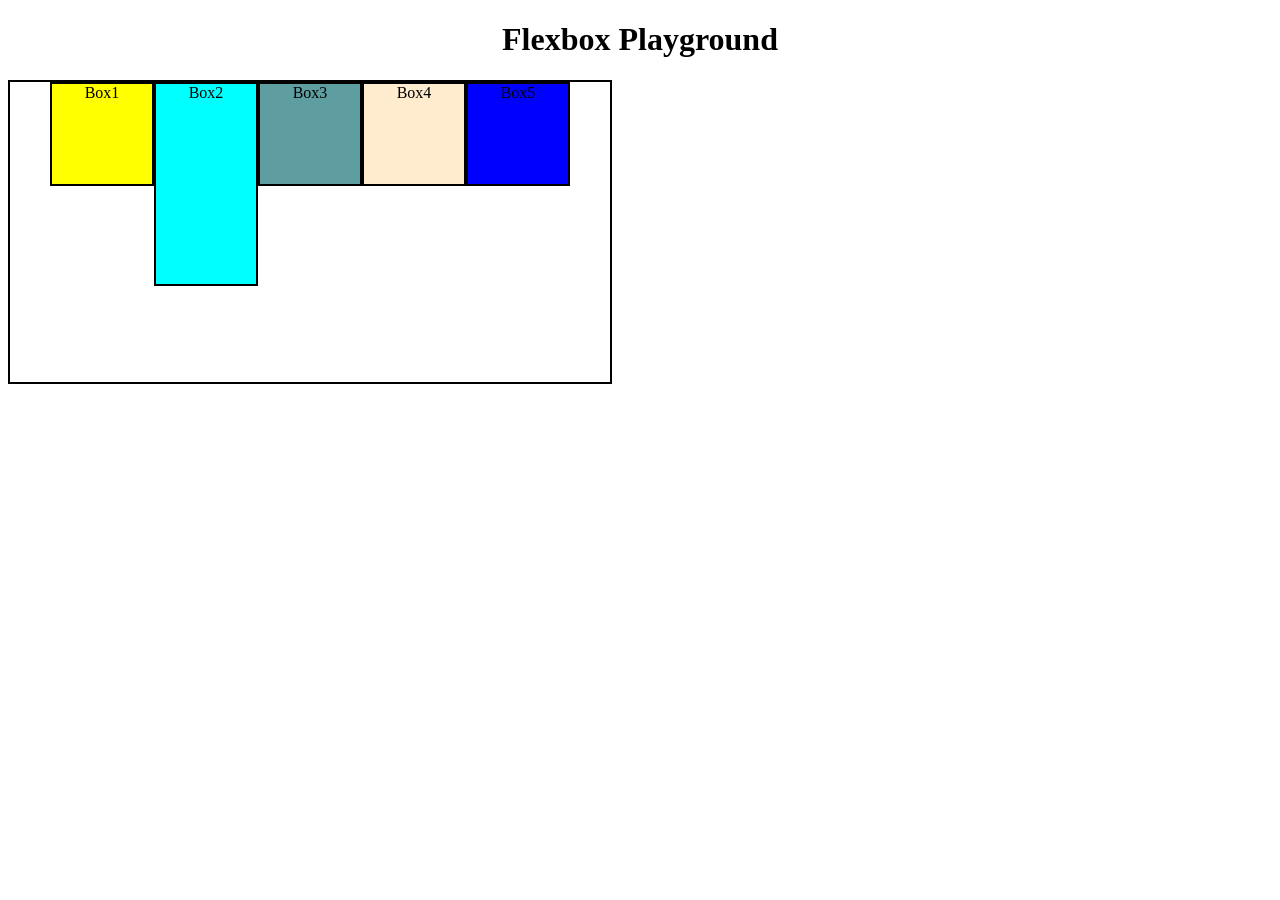
<file: flexbox.html>
<!DOCTYPE html>
<html lang="en">
<head>
    <title>Flexbox</title>
    <link rel="stylesheet" href="flexbox.css">
</head>
<body>
    <h1>Flexbox Playground</h1>
    <div id="container">
        <div id="box1">Box1</div>
        <div id="box2">Box2</div>
        <div id="box3">Box3</div>
        <div id="box4">Box4</div>
        <div id="box5">Box5</div>
    </div>
</body>
</html>
</file>
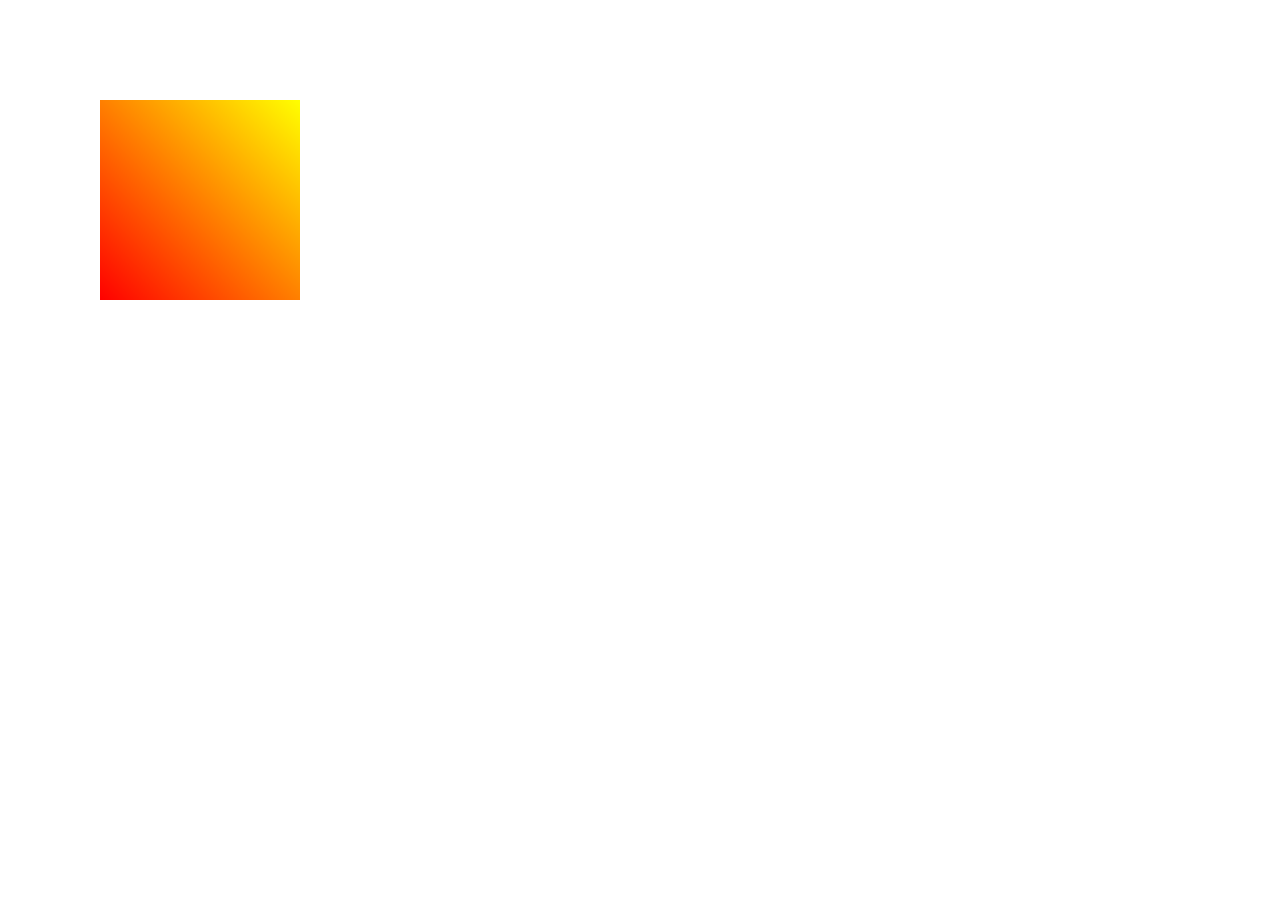
<file: Lecture.html>
<!DOCTYPE html>
<html lang="en">
<head>
    <meta charset="UTF-8">
    <meta name="viewport" content="width=device-width, initial-scale=1.0">
    <title>Document</title>
    <link rel="stylesheet" href="grad.css">
</head>
<body>
    <div class="gradient">
    </div>
</body>
</html>
</file>
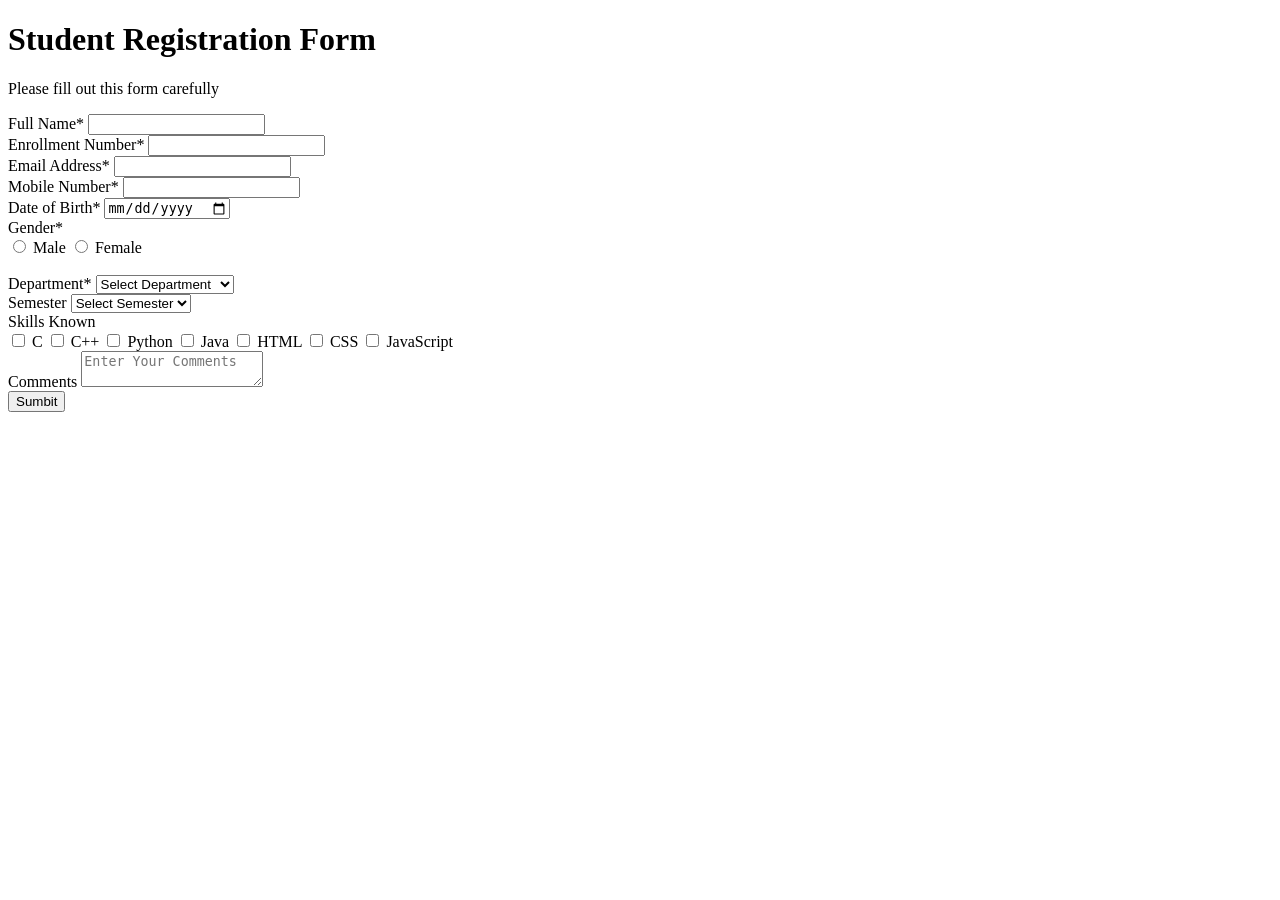
<file: Lecture3.html>
<!doctype html>
<html lang="en">
  <head>
    <title>Google Form</title>
  </head>
  <body>
    <div>
        <h1>Student Registration Form</h1>
        <p>Please fill out this form carefully</p>
        <form>
            <label>Full Name*</label>
            <input type="text" name="fullname" required>
            <br>

            <label>Enrollment Number*</label>
            <input type="text" name="enrollment" required>
            <br>

            <label>Email Address*</label>
            <input type="email" name="email" required>
            <br>

            <label>Mobile Number*</label>
            <input type="tel" name="mobile">
            <br>

            <label>Date of Birth*</label>
            <input type="date" name="dob">
            <br>

            <label>Gender*</label>
            <div>
                <input type="radio" name="gender" value="Male"> Male
                <input type="radio" name="gender" value="Female"> Female
                <!-- <input type="radio" name="gender" value="Other"> Other -->
            </div>
            <br>

            <label>Department*</label>
            <select name="department" required>
                <option selected disabled>Select Department</option>
                <option>CSE</option>
                <option>CSE-AI & ML</option>
                <option>CSE-AI & DS</option>
                <option>CSE-CyberSecurity</option>
                <option>CSE-Blockchain</option>
            </select>

            <br>
            <label>Semester</label>
            <select name="semester" required>
                <option selected disabled>Select Semester</option>
                <option>Semester 1</option>
                <option>Semester 2</option>
                <option>Semester 3</option>
                <option>Semester 4</option>
                <option>Semester 5</option>
                <option>Semester 6</option>
                <option>Semester 7</option>
                <option>Semester 8</option>
            </select>
            <br>

            <label>Skills Known</label>
            <div>
                <input type="checkbox" name="skills" value="C"> C
                <input type="checkbox" name="skills" value="C++"> C++
                <input type="checkbox" name="skills" value="Python"> Python
                <input type="checkbox" name="skills" value="Java"> Java
                <input type="checkbox" name="skills" value="HTML"> HTML
                <input type="checkbox" name="skills" value="CSS"> CSS
                <input type="checkbox" name="skills" value="JavaScript"> JavaScript
            </div>

            <label>Comments</label>
            <textarea placeholder="Enter Your Comments"></textarea>
            <br>

            <button type="submit">Sumbit</button>
        </form>
    </div>
  </body>
</html>

<!-- 
Full Name 
Enrollment Number
Email Address
Mobile Number
DOB
Gender
Department
Current Semester
Skills
Comments
http://127.0.0.1:5500/Lecture3.html?fullname=Abhishek+Chauhan&enrollment=W11227378236&email=coderspure%40gmail.com&mobile=%2B91+95986-28521&dob=2026-06-04&gender=Male&department=CSE-AI+%26+DS&semester=Semester+2&skills=Python&skills=Java&skills=HTML
-->
</file>
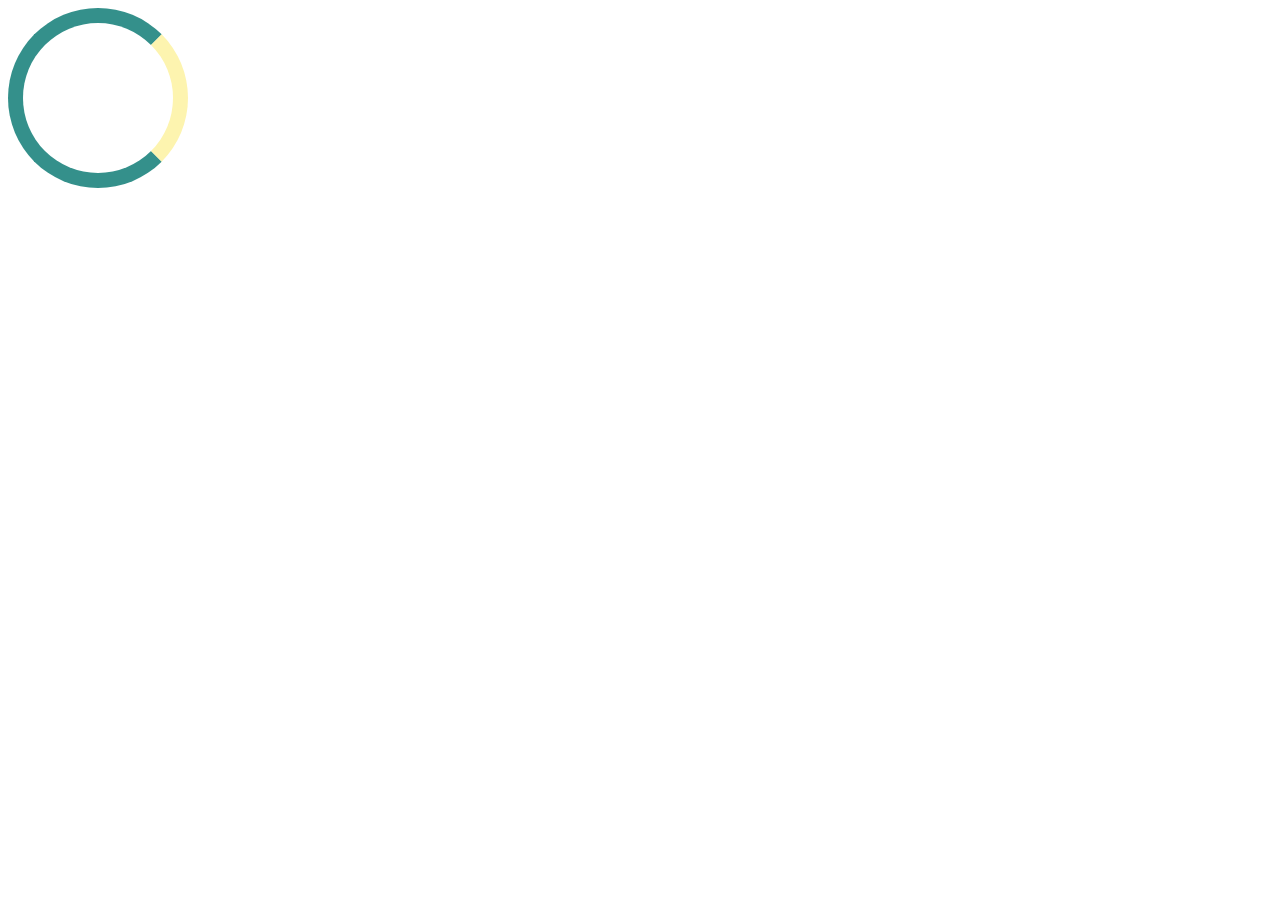
<file: loding.html>
<!DOCTYPE html>
<html lang="en">
<head>
    <meta charset="UTF-8">
    <meta name="viewport" content="width=device-width, initial-scale=1.0">
    <title>Loding.......</title>
    <link rel="stylesheet" href="loding.css">
</head>
<body>
    <div id="loader"></div>
</body>
</html>
</file>
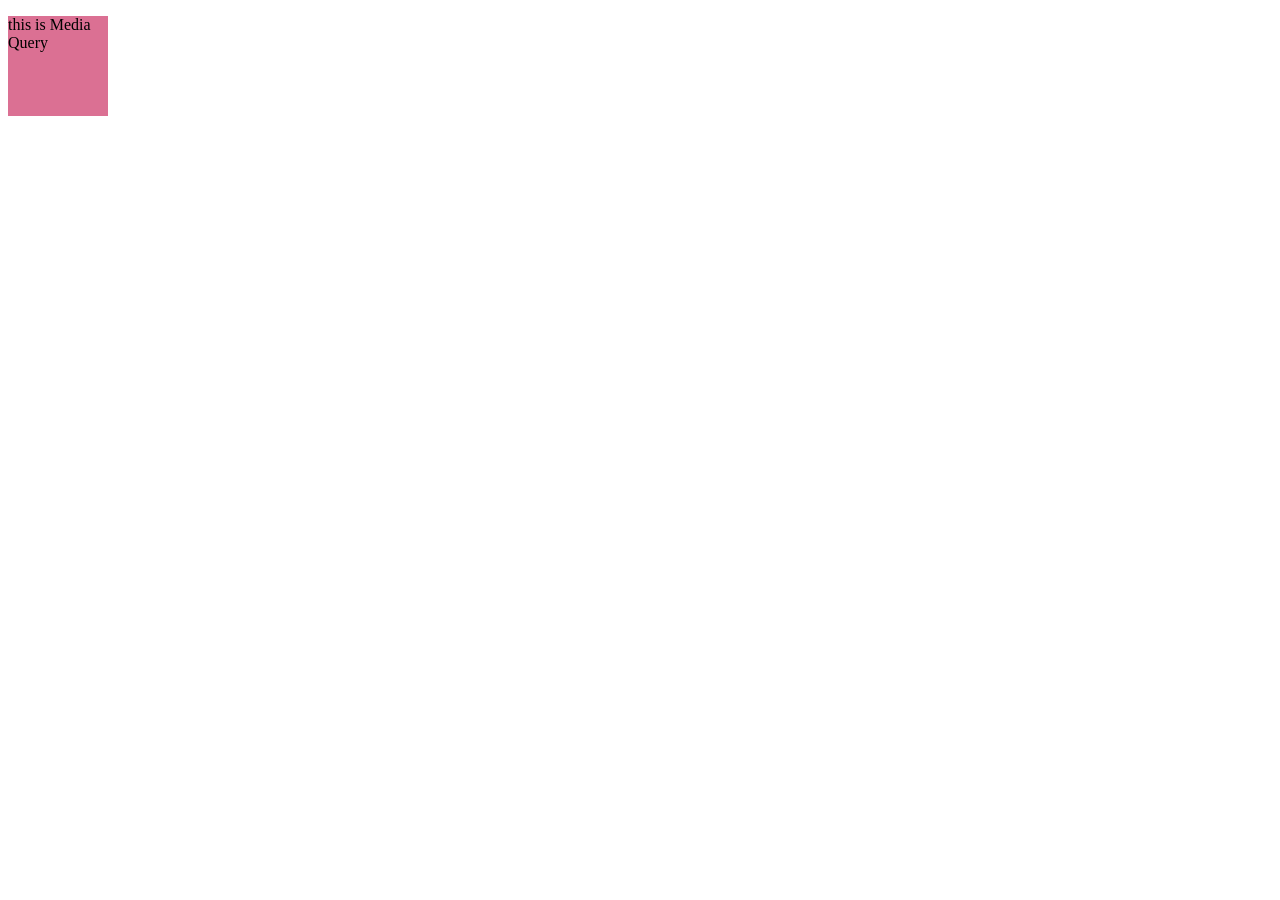
<file: Mquery.html>
<!DOCTYPE html>
<html lang="en">
<head>
    <title>Media Query in CSS</title>
    <link rel="stylesheet" href="Mquery.css">
</head>
<body>
   <div>
    <p>this is Media Query</p>
   </div> 
</body>
</html>
</file>
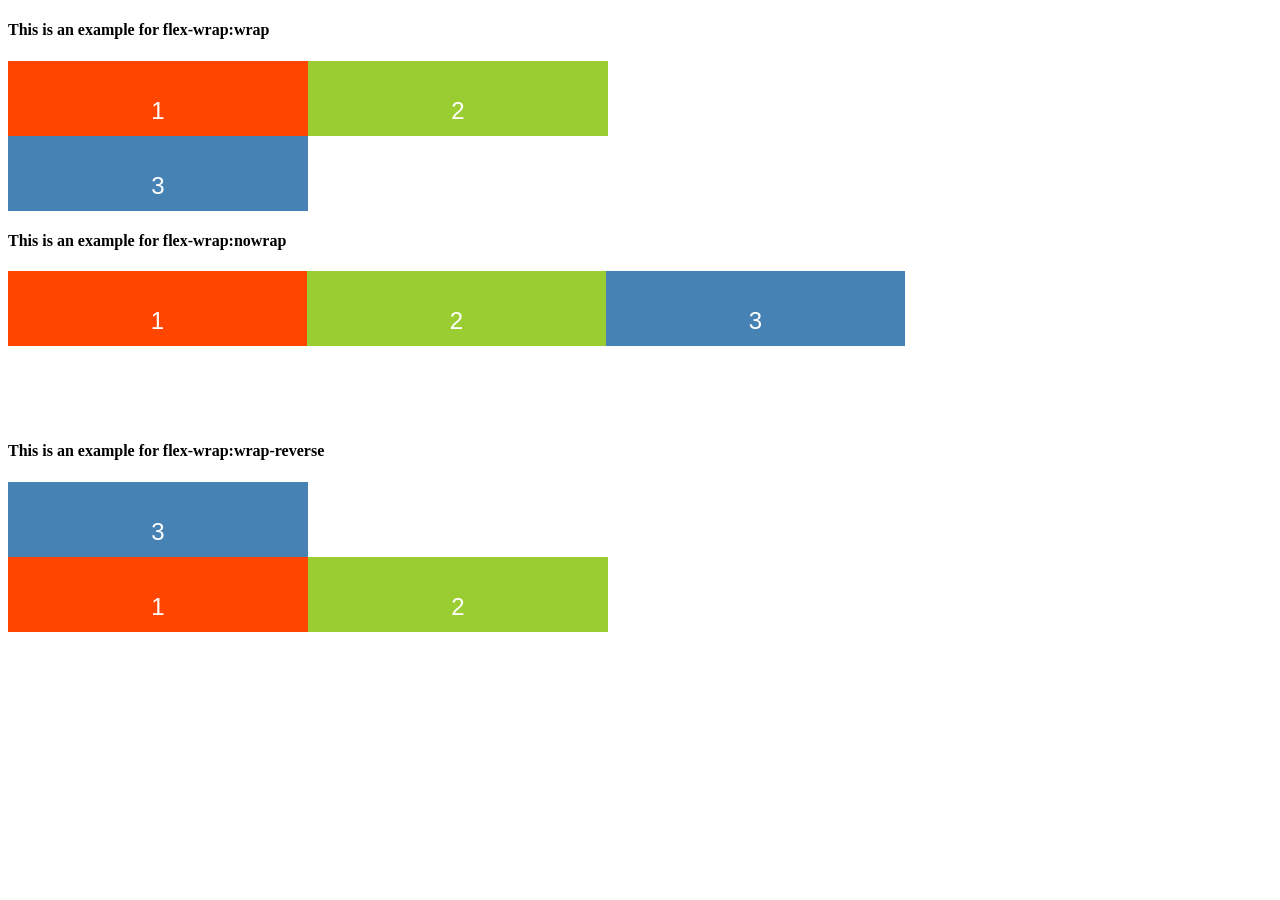
<file: wrap.html>
<!doctype html>
<html lang="en">
  <head>
    <meta charset="UTF-8" />
    <meta name="viewport" content="width=device-width, initial-scale=1.0" />
    <title>Document</title>
    <link rel="stylesheet" href="wrap.css">
  </head>
  <body>
    <h4>This is an example for flex-wrap:wrap</h4>
    <div class="content">
      <div class="red">1</div>
      <div class="green">2</div>
      <div class="blue">3</div>
    </div>
    <h4>This is an example for flex-wrap:nowrap</h4>
    <div class="content1">
      <div class="red">1</div>
      <div class="green">2</div>
      <div class="blue">3</div>
    </div>
    <h4>This is an example for flex-wrap:wrap-reverse</h4>
    <div class="content2">
      <div class="red">1</div>
      <div class="green">2</div>
      <div class="blue">3</div>
    </div>
  </body>
</html>
</file>
<file: flexbox.css>
body{
    text-align: center;
}

div{
    height: 100px;
    width: 100px;
    display: inline-block;
    border: 2px solid black;
}

#container{
    width: 600px;
    height: 300px;
    display: flex;
    flex-direction: row;
    justify-content: center; 
    flex-wrap: wrap-reverse;
    align-items: flex-end;
}

#box1{
    background-color: yellow;
}

#box2{
    background-color: aqua;
    height: 200px;
    /* flex-grow: 1; */
    /* flex-shrink: 0; */
}

#box3{
    background-color: cadetblue;
    /* flex-grow: 1; */
}

#box4{
    background-color: blanchedalmond;
    /* flex-grow: 1; */
}

#box5{
    background-color: blue;
}


/* 
    Create Flexbox PlayGroud with 4 box change the color of each one
    place to all box with spaced evenly in a single line
*/
</file>
<file: grad.css>
.gradient{
    width: 200px;
    height: 200px;
    position: absolute;
    top: 100px;
    left: 100px;
    /* background: linear-gradient(to bottom, red, yellow,green); */
    /* background: linear-gradient(to bottom right, red, yellow,green); */
    background: linear-gradient(45deg, red, yellow);
}
</file>
<file: loding.css>
#loader{
    width: 150px;
    height: 150px;
    border-radius: 50%;
    border: 15px solid #34908B;
    border-right: 15px solid #FDF4AF;
    animation: identifier 1s ease-in 0s infinite normal;
}

@keyframes identifier {
    from{
        transform: rotate(0deg);
    }
    to{
        transform: rotate(360deg);
    }
}
</file>
<file: Mquery.css>
div{
    width: 100px;
    height: 100px;
    background-color: palevioletred;
}

/* @media(width : 500px){
    div{
        background-color: red;
    }
} */

/* @media(min-width : 400px){
    div{
        background-color: blue;
    }
} */
/* 
@media(max-width: 300px){
    div{
        background-color: aqua;
    }
} */


@media(min-width : 200px) and (max-width : 300px){
  div{
    background-color: yellow;
    font-size: larger;
  }
}

/* create a div conatiner
set div width : 500px, height: 600px and background color:aqua

width: 200px - :red 
width: between 300 to 350 - yellow
width: >=600px - Green */
</file>
<file: wrap.css>
/* Common Styles */
.content,
.content1,
.content2 {
    color: white;
    font: 100 24px/100px sans-serif;
    height: 150px;
    width: 897px;
    text-align: center;
}

.content div,
.content1 div,
.content2 div {
    height: 50%;
    width: 300px;
}

.red {
    background: orangered;
}

.green {
    background: yellowgreen;
}

.blue {
    background: steelblue;
}

/* Flexbox Styles */
.content {
    display: flex;
    flex-wrap: wrap;
}

.content1 {
    display: flex;
    flex-wrap: nowrap;
}

.content2 {
    display: flex;
    flex-wrap: wrap-reverse;
}
</file>
